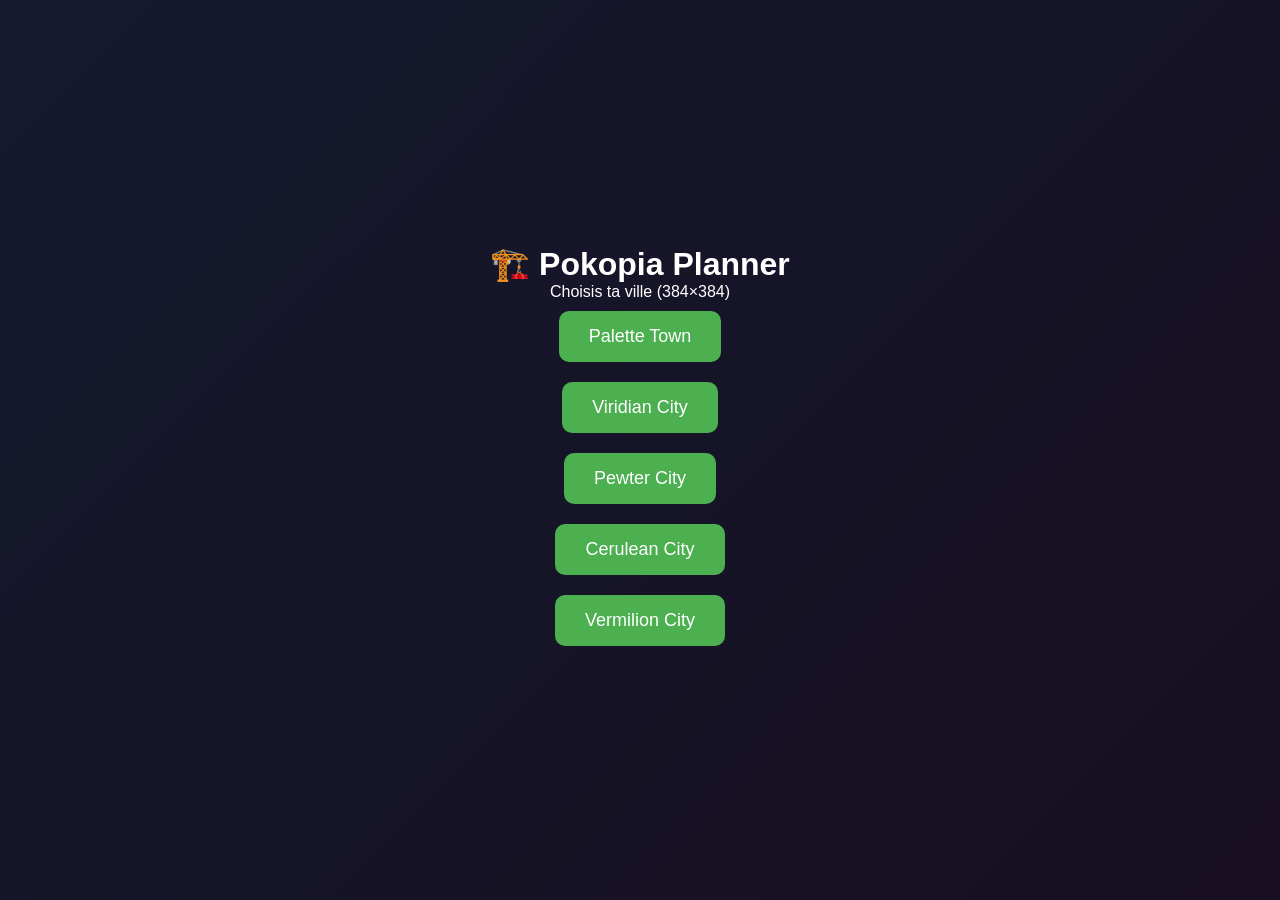
<file: pokopia.html>
<!DOCTYPE html>
<html lang="fr">
<head>
  <meta charset="UTF-8">
  <title>Pokopia Planner - Palette Town</title>
  <style>
    * { margin: 0; padding: 0; box-sizing: border-box; }
    body { 
      font-family: 'Segoe UI', sans-serif; 
      background: linear-gradient(135deg, #667eea 0%, #764ba2 100%);
      height: 100vh; overflow: hidden;
    }
    
    /* Interface principale comme ta capture */
    .container {
      display: flex; height: 100vh;
    }
    
    /* Palette gauche (comme AC) */
    .palette {
      width: 220px; background: rgba(255,255,255,0.95);
      border-right: 3px solid #ccc; padding: 20px;
      overflow-y: auto;
    }
    .palette h3 { margin-bottom: 15px; color: #333; }
    .tile-group { margin-bottom: 20px; }
    .tile {
      width: 48px; height: 48px; margin: 4px;
      border: 2px solid transparent; cursor: grab;
      background-size: cover; border-radius: 4px;
      transition: all 0.2s;
    }
    .tile:hover { border-color: #4CAF50; transform: scale(1.1); }
    .tile:active { cursor: grabbing; }
    
    /* Canvas central */
    .main { flex: 1; position: relative; background: #f0f8ff; }
    #mapCanvas {
      display: block; cursor: grab;
      border: 2px solid #ddd; background: #90EE90;
    }
    #mapCanvas:active { cursor: grabbing; }
    
    /* Panneau droit infos */
    .info-panel {
      width: 280px; background: rgba(255,255,255,0.95);
      border-left: 3px solid #ccc; padding: 20px;
      overflow-y: auto;
    }
    .stat { display: flex; justify-content: space-between; margin: 8px 0; }
    .stat-value { font-weight: bold; color: #4CAF50; }
    
    /* Toolbar haut */
    .toolbar {
      position: absolute; top: 10px; left: 50%; 
      transform: translateX(-50%);
      background: white; padding: 10px 20px;
      border-radius: 25px; box-shadow: 0 4px 12px rgba(0,0,0,0.15);
      white-space: nowrap;
    }
    .tool-btn {
      margin: 0 5px; padding: 8px 12px; 
      border: none; border-radius: 20px;
      background: #f0f0f0; cursor: pointer;
      font-size: 14px;
    }
    .tool-btn.active { background: #4CAF50; color: white; }
    
    /* Menu accueil */
    .welcome.hidden { display: none; }
    .welcome {
      position: absolute; top: 0; left: 0; right: 0; bottom: 0;
      background: rgba(0,0,0,0.8); color: white;
      display: flex; flex-direction: column;
      justify-content: center; align-items: center;
      z-index: 1000;
    }
    .city-btn {
      padding: 15px 30px; margin: 10px;
      background: #4CAF50; color: white;
      border: none; border-radius: 10px;
      font-size: 18px; cursor: pointer;
    }
  </style>
</head>
<body>
  <!-- Menu accueil -->
  <div class="welcome" id="welcome">
    <h1>🏗️ Pokopia Planner</h1>
    <div>Choisis ta ville (384×384)</div>
    <button class="city-btn" onclick="loadCity('palette-town')">Palette Town</button>
    <button class="city-btn" onclick="loadCity('viridian')">Viridian City</button>
    <button class="city-btn" onclick="loadCity('pewter')">Pewter City</button>
    <button class="city-btn" onclick="loadCity('cerulean')">Cerulean City</button>
    <button class="city-btn" onclick="loadCity('vermilion')">Vermilion City</button>
  </div>

  <div class="container" id="editor" style="display:none;">
    <!-- Palette gauche -->
    <div class="palette">
      <h3>🏠 Bâtiments</h3>
      <div class="tile-group">
        <div class="tile" data-tile="pokecenter" draggable="true" 
             style="background: linear-gradient(45deg, #ff6b6b, #feca57);"></div>
        <div class="tile" data-tile="oak-house" draggable="true" 
             style="background: linear-gradient(45deg, #48dbfb, #0abde3);"></div>
      </div>
      
      <h3>💧 Décor</h3>
      <div class="tile-group">
        <div class="tile" data-tile="fountain" draggable="true" 
             style="background: #2196F3;"></div>
        <div class="tile" data-tile="tree" draggable="true" 
             style="background: linear-gradient(#4CAF50, #2E7D32);"></div>
        <div class="tile" data-tile="flowers" draggable="true" 
             style="background: linear-gradient(45deg, #ff9a9e, #fecfef);"></div>
      </div>
      
      <h3>🎨 Terrain</h3>
      <div class="tile-group">
        <div class="tile" data-tile="grass" draggable="true" 
             style="background: #90EE90;"></div>
        <div class="tile" data-tile="sand" draggable="true" 
             style="background: #F4A460;"></div>
        <div class="tile" data-tile="water" draggable="true" 
             style="background: linear-gradient(#2196F3, #0D47A1);"></div>
        <div class="tile" data-tile="rock" draggable="true" 
             style="background: #B0BEC5;"></div>
      </div>
    </div>

    <!-- Zone principale -->
    <div class="main">
      <div class="toolbar">
        <button class="tool-btn active" id="brush">🖌️ Brosse</button>
        <button class="tool-btn" id="erase">🧹 Gomme</button>
        <button class="tool-btn" id="save">💾 Sauvegarder</button>
        <button class="tool-btn" id="export">📤 PNG</button>
        <button class="tool-btn" id="undo">↶</button>
      </div>
      <canvas id="mapCanvas" width="1536" height="1536"></canvas>
    </div>

    <!-- Panneau info droite -->
    <div class="info-panel">
      <h3>📊 Statistiques</h3>
      <div class="stat"><span>Cases modifiées :</span><span class="stat-value" id="modified">0</span></div>
      <div class="stat"><span>Pokémon attirés :</span><span class="stat-value" id="pokemon">12/300</span></div>
      <div class="stat"><span>Score habitat :</span><span class="stat-value" id="score">87%</span></div>
      <div class="stat"><span>Ressources :</span><span class="stat-value" id="resources">Bois: 245</span></div>
    </div>
  </div>

  <script>
    // État global
    let currentCity = 'palette-town';
    let mapData = Array(384).fill().map(() => Array(384).fill('grass'));
    let canvas, ctx, zoom = 0.25, offsetX = 0, offsetY = 0;
    let isDragging = false, dragStart = {x:0, y:0};
    let currentTool = 'brush';
    let history = []; // Undo

    // Init
    document.addEventListener('DOMContentLoaded', () => {
      canvas = document.getElementById('mapCanvas');
      ctx = canvas.getContext('2d');
      canvas.width = 1536; canvas.height = 1536; // Double buffer
      
      initEventListeners();
      renderMap();
      updateStats();
    });

    function loadCity(city) {
      currentCity = city;
      document.getElementById('welcome').classList.add('hidden');
      document.getElementById('editor').style.display = 'flex';
      // Load template pour cette ville
      renderMap();
    }

    function initEventListeners() {
      // Drag palette
      document.querySelectorAll('.tile').forEach(tile => {
        tile.addEventListener('dragstart', (e) => {
          e.dataTransfer.setData('text/plain', e.target.dataset.tile);
        });
      });

      // Canvas events
      canvas.addEventListener('mousedown', startDrag);
      canvas.addEventListener('mousemove', dragMap);
      canvas.addEventListener('mouseup', endDrag);
      canvas.addEventListener('wheel', zoomMap);

      // Drop
      canvas.addEventListener('dragover', (e) => e.preventDefault());
      canvas.addEventListener('drop', placeTile);

      // Tools
      document.querySelectorAll('.tool-btn').forEach(btn => {
        btn.addEventListener('click', () => {
          document.querySelectorAll('.tool-btn').forEach(b => b.classList.remove('active'));
          btn.classList.add('active');
          currentTool = btn.id;
        });
      });

      document.getElementById('save').onclick = saveMap;
      document.getElementById('export').onclick = exportPNG;
      document.getElementById('undo').onclick = undo;
    }

    // Coordonnées écran → monde
    function screenToWorld(x, y) {
      return {
        x: Math.floor((x - offsetX) / zoom),
        y: Math.floor((y - offsetY) / zoom)
      };
    }

    function placeTile(e) {
      e.preventDefault();
      const tileId = e.dataTransfer.getData('text/plain');
      if (currentTool !== 'brush') return;
      
      const rect = canvas.getBoundingClientRect();
      const worldPos = screenToWorld(e.clientX - rect.left, e.clientY - rect.top);
      
      if (worldPos.x >= 0 && worldPos.x < 384 && worldPos.y >= 0 && worldPos.y < 384) {
        pushHistory();
        mapData[worldPos.y][worldPos.x] = tileId;
        renderMap();
        updateStats();
      }
    }

    function startDrag(e) {
      if (e.button === 0) { // Clic gauche = drag map
        isDragging = true;
        dragStart = {x: e.clientX - offsetX, y: e.clientY - offsetY};
      }
    }

    function dragMap(e) {
      if (!isDragging) return;
      offsetX = e.clientX - dragStart.x;
      offsetY = e.clientY - dragStart.y;
      renderMap();
    }

    function endDrag() { isDragging = false; }

    function zoomMap(e) {
      e.preventDefault();
      const zoomFactor = e.deltaY > 0 ? 0.9 : 1.1;
      zoom *= zoomFactor;
      zoom = Math.max(0.1, Math.min(2, zoom));
      renderMap();
    }

    function renderMap() {
      const rect = canvas.getBoundingClientRect();
      ctx.clearRect(0, 0, canvas.width, canvas.height);
      
      // Grille
      ctx.strokeStyle = 'rgba(0,0,0,0.1)';
      ctx.lineWidth = 1 / zoom;
      
      // Rendu tiles visibles seulement
      const startX = Math.max(0, Math.floor(-offsetX / zoom));
      const endX = Math.min(384, Math.ceil((canvas.width - offsetX) / zoom));
      const startY = Math.max(0, Math.floor(-offsetY / zoom));
      const endY = Math.min(384, Math.ceil((canvas.height - offsetY) / zoom));
      
      for (let y = startY; y < endY; y++) {
        for (let x = startX; x < endX; x++) {
          drawTile(x, y, mapData[y][x]);
        }
      }
    }

    function drawTile(x, y, tileId) {
      const screenX = x * zoom + offsetX;
      const screenY = y * zoom + offsetY;
      const size = 1 * zoom;
      
      // Couleur par tile type
      const colors = {
        'grass': '#90EE90', 'sand': '#F4A460', 'water': '#2196F3',
        'rock': '#B0BEC5', 'pokecenter': '#ff6b6b', 'tree': '#4CAF50',
        'flowers': '#ff9a9e', 'fountain': '#2196F3'
      };
      
      ctx.fillStyle = colors[tileId] || '#90EE90';
      ctx.fillRect(screenX, screenY, size, size);
      
      // Bordure grille
      ctx.strokeRect(screenX, screenY, size, size);
    }

    function updateStats() {
      const modified = mapData.flat().filter(t => t !== 'grass').length;
      document.getElementById('modified').textContent = modified;
      document.getElementById('pokemon').textContent = `${Math.min(300, modified * 2)}/300`;
      document.getElementById('score').textContent = `${Math.min(100, (modified / 147456) * 100 | 0)}%`;
    }

    function pushHistory() {
      history.push(JSON.parse(JSON.stringify(mapData)));
      if (history.length > 20) history.shift();
    }

    function undo() {
      if (history.length) {
        mapData = history.pop();
        renderMap();
        updateStats();
      }
    }

    function saveMap() {
      const data = { city: currentCity, map: mapData, date: new Date().toISOString() };
      localStorage.setItem(`pokopia-${currentCity}`, JSON.stringify(data));
      alert('Sauvegardé !');
    }

    function exportPNG() {
      const link = document.createElement('a');
      link.download = `pokopia-${currentCity}.png`;
      link.href = canvas.toDataURL();
      link.click();
    }
  </script>
</body>
</html>
</file>
